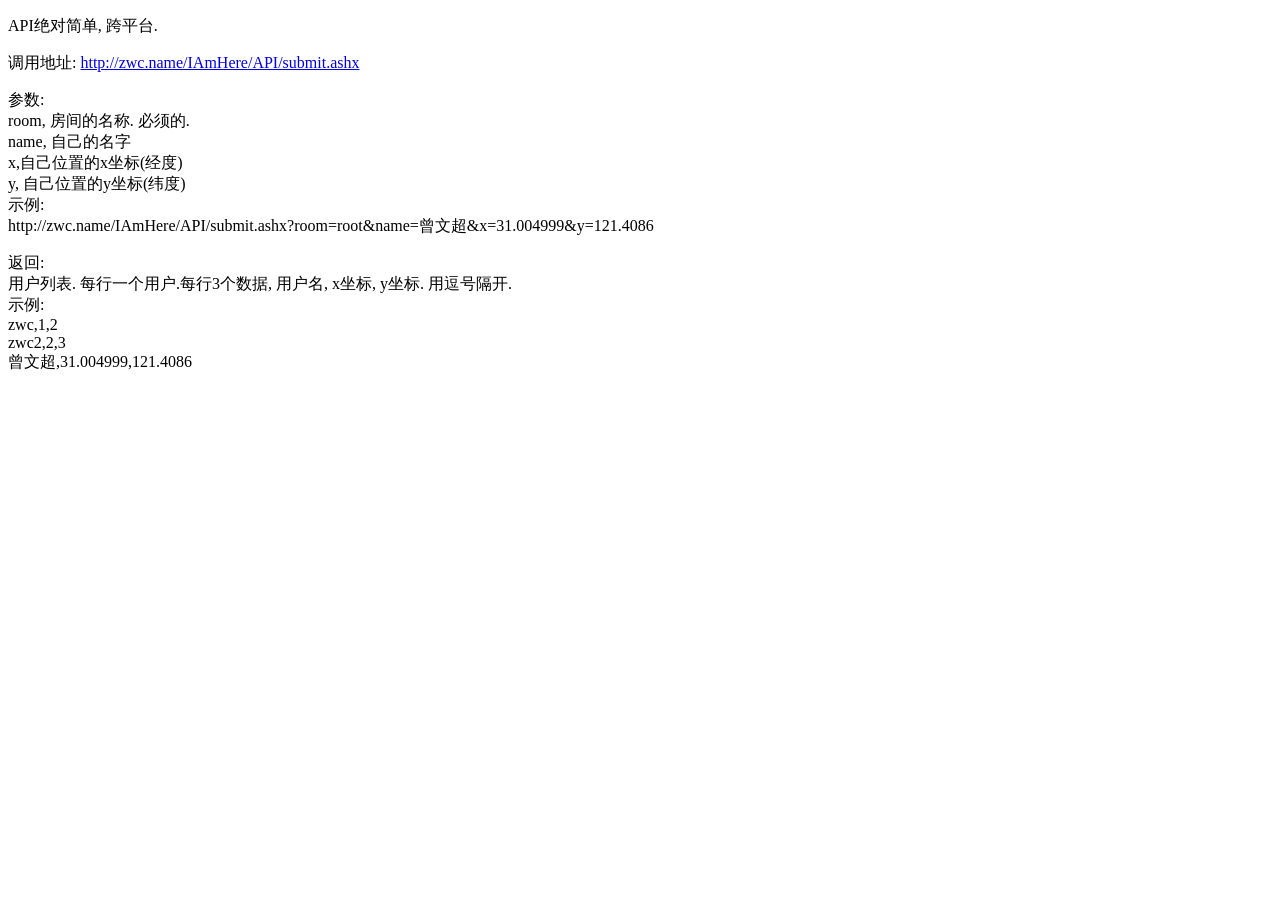
<file: IAmHere/API/index.html>
﻿<!DOCTYPE html PUBLIC "-//W3C//DTD XHTML 1.0 Transitional//EN" "http://www.w3.org/TR/xhtml1/DTD/xhtml1-transitional.dtd">
<html xmlns="http://www.w3.org/1999/xhtml">
<head>
    <title>我在这API</title>
</head>
<body>
    <p>
API绝对简单, 跨平台.</p>
    <p>
        调用地址: <a href="http://zwc.name/IAmHere/API/submit.ashx">http://zwc.name/IAmHere/API/submit.ashx</a>
    </p>
    <p>
        参数:<br />
        room, 房间的名称. 必须的.<br />
        name, 自己的名字<br />
        x,自己位置的x坐标(经度)<br />
        y, 自己位置的y坐标(纬度)<br />
        示例:<br />
        http://zwc.name/IAmHere/API/submit.ashx?room=root&amp;name=曾文超&amp;x=31.004999&amp;y=121.4086<br />
    </p>
    <p>
        返回:<br />
        用户列表. 每行一个用户.每行3个数据, 用户名, x坐标, y坐标. 用逗号隔开.<br />
        示例:<br />
        zwc,1,2<br />
        zwc2,2,3<br />
        曾文超,31.004999,121.4086</p>
</body>
</html>
</file>
